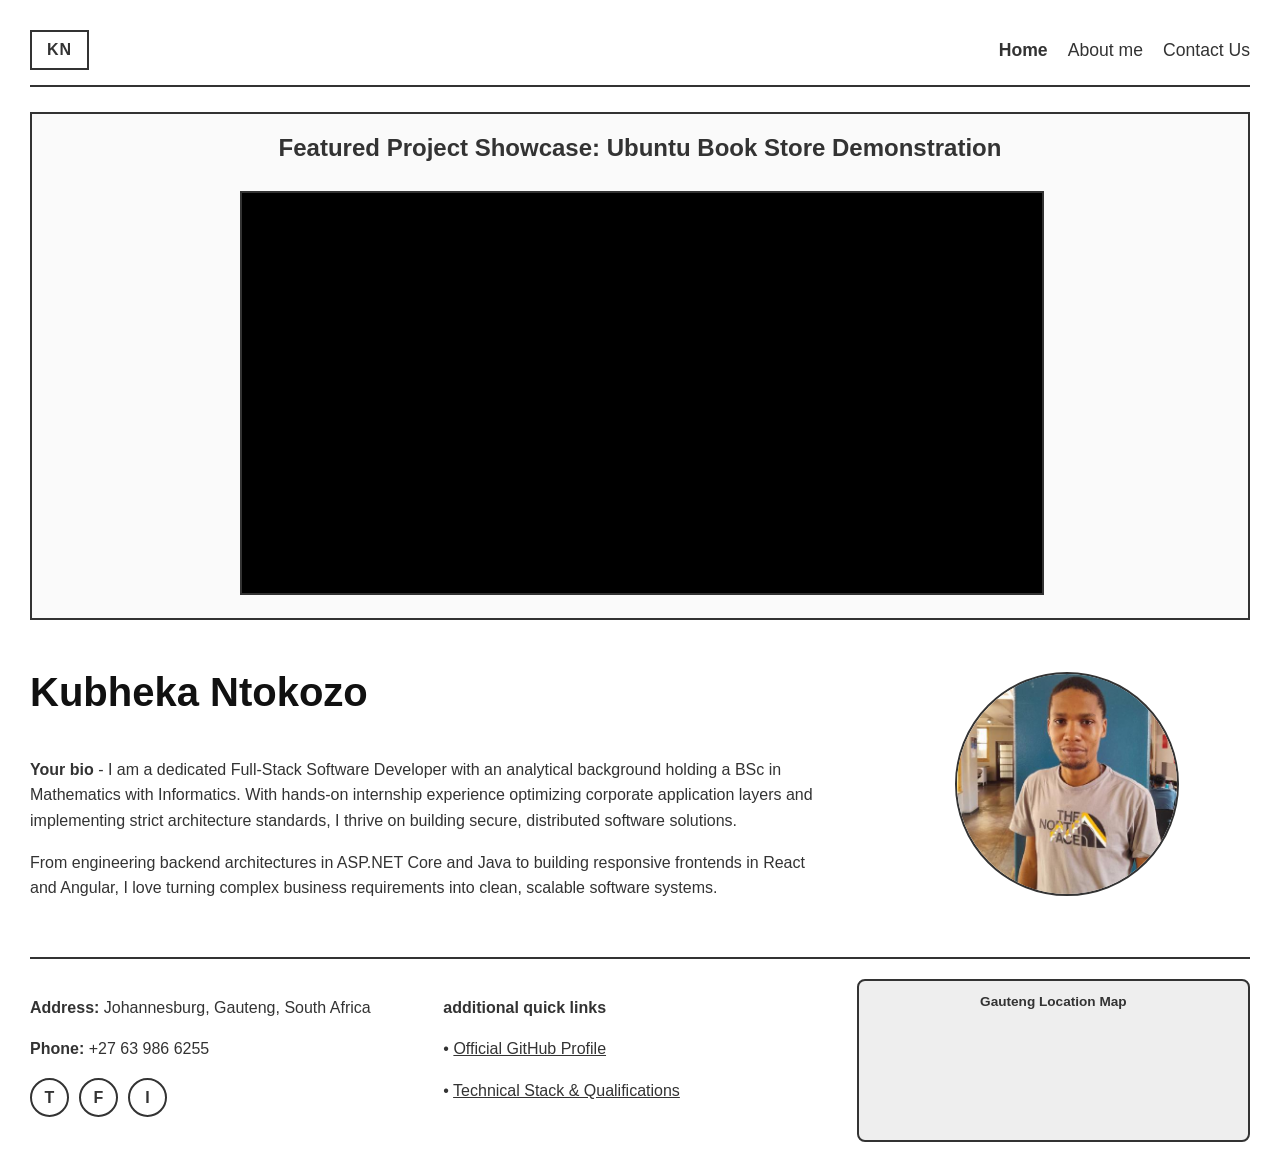
<file: index.html>
<!DOCTYPE html>
<html lang="en">
<head>
    <meta charset="UTF-8">
    <meta name="viewport" content="width=device-width, initial-scale=1.0">
    <title>Kubheka Ntokozo - Portfolio</title>
    <link rel="stylesheet" href="style.css">
</head>
<body>

    <header>
        <div class="logo-box">KN</div>
        <nav>
            <a href="index.html"><strong>Home</strong></a>
            <a href="aboutme.html">About me</a>
            <a href="contactus.html">Contact Us</a>
        </nav>
    </header>

    <main>
      <section class="hero-section">
            <h3>Featured Project Showcase: Ubuntu Book Store Demonstration</h3>
            <div style="max-width: 800px; margin: 0 auto;">
                <iframe 
                    width="100%" 
                    height="400" 
                    src="https://www.youtube.com/embed/btD9nHWLnjI" 
                    title="Featured Project Showcase: Ubuntu Book Store Demonstration" 
                    style="border: 2px solid #333; background: #000;" 
                    allow="accelerometer; autoplay; clipboard-write; encrypted-media; gyroscope; picture-in-picture; web-share" 
                    allowfullscreen>
                </iframe>
            </div>
        </section>
        <section class="bio-container">
            <div class="bio-text">
                <h1>Kubheka Ntokozo</h1>
                <p><strong>Your bio</strong> - I am a dedicated Full-Stack Software Developer with an analytical background holding a BSc in Mathematics with Informatics. With hands-on internship experience optimizing corporate application layers and implementing strict architecture standards, I thrive on building secure, distributed software solutions.</p>
                <p>From engineering backend architectures in ASP.NET Core and Java to building responsive frontends in React and Angular, I love turning complex business requirements into clean, scalable software systems.</p>
            </div>
            <div class="profile-img-container">
                <img class="profile-img" src="images/37531253.jpg" alt="Kubheka Ntokozo Profile Image">
            </div>
        </section>
    </main>

    <footer>
        <div class="footer-left">
            <p><strong>Address:</strong> Johannesburg, Gauteng, South Africa</p>
            <p><strong>Phone:</strong> +27 63 986 6255</p>
            <div class="social-icons">
                <a href="https://twitter.com" target="_blank" title="Twitter">T</a>
                <a href="https://facebook.com" target="_blank" title="Facebook">F</a>
                <a href="https://instagram.com" target="_blank" title="Instagram">I</a>
            </div>
        </div>
        <div class="footer-center">
            <p><strong>additional quick links</strong></p>
            <p>• <a href="https://github.com" target="_blank" style="color: #333;">Official GitHub Profile</a></p>
            <p>• <a href="aboutme.html" style="color: #333;">Technical Stack & Qualifications</a></p>
        </div>
        <div class="footer-right">
            <div class="map-box">
                <p style="margin: 5px 0; font-size: 0.85rem; font-weight: bold;">Gauteng Location Map</p>
                <iframe src="https://maps.google.com/maps?q=Johannesburg&t=&z=13&ie=UTF8&iwloc=&output=embed" width="100%" height="110" style="border:0;" allowfullscreen="" loading="lazy"></iframe>
            </div>
        </div>
    </footer>

</body>
</html>
</file>
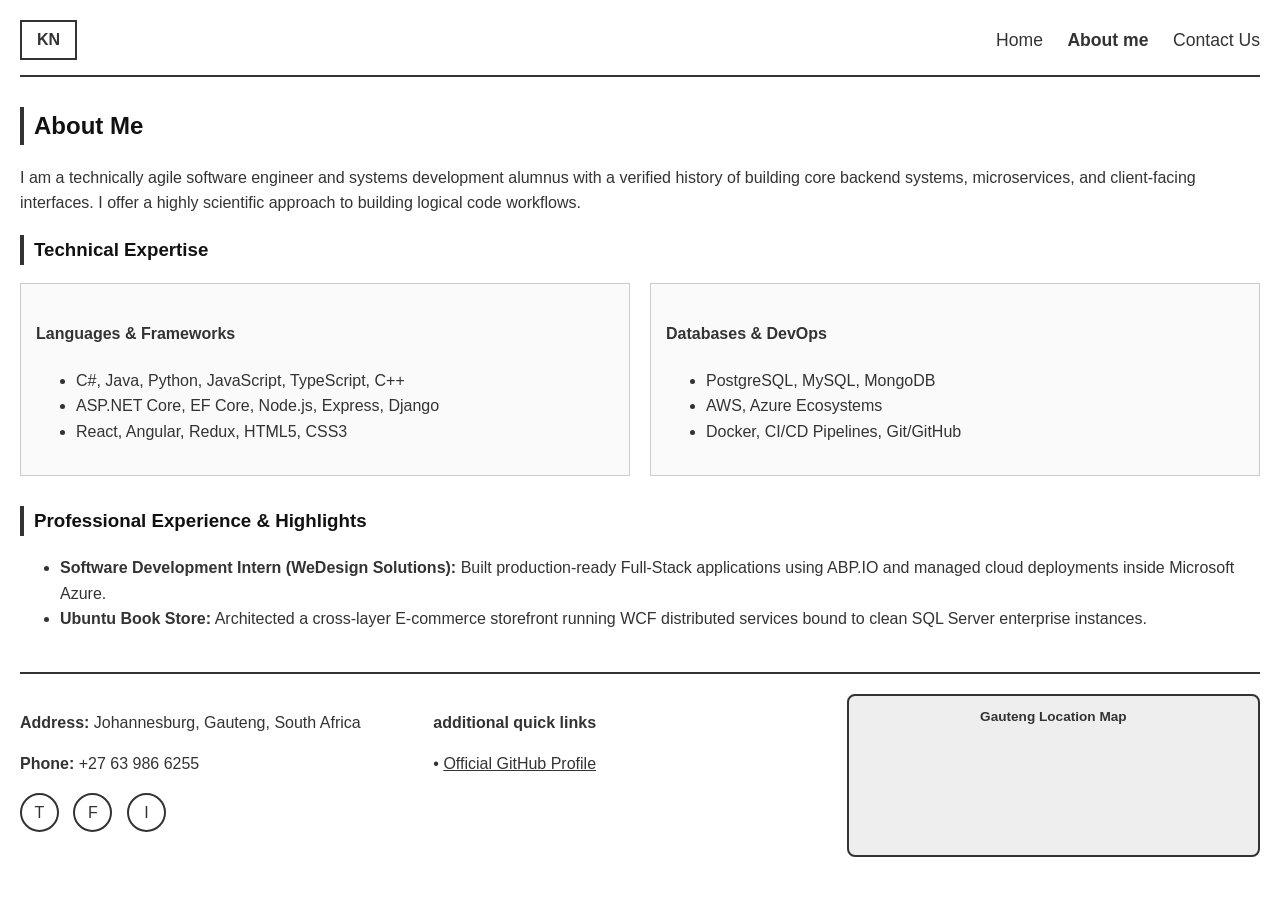
<file: aboutme.html>
<!DOCTYPE html>
<html lang="en">
<head>
    <meta charset="UTF-8">
    <meta name="viewport" content="width=device-width, initial-scale=1.0">
    <title>About Me - Kubheka Ntokozo</title>
    <style>
        body { font-family: 'Segoe UI', Tahoma, Geneva, Verdana, sans-serif; margin: 20px; line-height: 1.6; color: #333; }
        header { display: flex; justify-content: space-between; align-items: center; border-bottom: 2px solid #333; padding-bottom: 15px; }
        .logo-box { border: 2px solid #333; padding: 5px 15px; font-weight: bold; }
        nav a { margin-left: 20px; text-decoration: none; color: #333; font-size: 1.1rem; }
        nav a:hover { text-decoration: underline; }
        
        main { margin: 30px 0; }
        h2, h3 { color: #111; border-left: 4px solid #333; padding-left: 10px; }
        .grid { display: flex; flex-wrap: wrap; gap: 20px; margin-bottom: 30px; }
        .card { flex: 1; min-width: 280px; border: 1px solid #ccc; padding: 15px; background: #fafafa; }
        
        footer { border-top: 2px solid #333; padding-top: 20px; margin-top: 40px; display: flex; justify-content: space-between; flex-wrap: wrap; }
        .footer-left, .footer-center, .footer-right { flex: 1; min-width: 250px; margin-bottom: 20px; }
        .social-icons { margin-top: 15px; }
        .social-icons a { display: inline-block; width: 35px; height: 35px; line-height: 35px; text-align: center; border: 2px solid #333; border-radius: 50%; text-decoration: none; color: #333; margin-right: 10px; }
        .map-box { border: 2px solid #333; border-radius: 8px; padding: 5px; background: #eee; text-align: center; }
    </style>
</head>
<body>

    <header>
        <div class="logo-box">KN</div>
        <nav>
            <a href="index.html">Home</a>
            <a href="aboutme.html"><strong>About me</strong></a>
            <a href="contactus.html">Contact Us</a>
        </nav>
    </header>

    <main>
        <h2>About Me</h2>
        <p>I am a technically agile software engineer and systems development alumnus with a verified history of building core backend systems, microservices, and client-facing interfaces. I offer a highly scientific approach to building logical code workflows.</p>
        
        <h3>Technical Expertise</h3>
        <div class="grid">
            <div class="card">
                <h4>Languages & Frameworks</h4>
                <ul>
                    <li>C#, Java, Python, JavaScript, TypeScript, C++</li>
                    <li>ASP.NET Core, EF Core, Node.js, Express, Django</li>
                    <li>React, Angular, Redux, HTML5, CSS3</li>
                </ul>
            </div>
            <div class="card">
                <h4>Databases & DevOps</h4>
                <ul>
                    <li>PostgreSQL, MySQL, MongoDB</li>
                    <li>AWS, Azure Ecosystems</li>
                    <li>Docker, CI/CD Pipelines, Git/GitHub</li>
                </ul>
            </div>
        </div>

        <h3>Professional Experience & Highlights</h3>
        <ul>
            <li><strong>Software Development Intern (WeDesign Solutions):</strong> Built production-ready Full-Stack applications using ABP.IO and managed cloud deployments inside Microsoft Azure.</li>
            <li><strong>Ubuntu Book Store:</strong> Architected a cross-layer E-commerce storefront running WCF distributed services bound to clean SQL Server enterprise instances.</li>
    
        </ul>
    </main>

    <footer>
        <div class="footer-left">
            <p><strong>Address:</strong> Johannesburg, Gauteng, South Africa</p>
            <p><strong>Phone:</strong> +27 63 986 6255</p>
            <div class="social-icons">
                <a href="https://twitter.com" target="_blank">T</a>
                <a href="https://facebook.com" target="_blank">F</a>
                <a href="https://instagram.com" target="_blank">I</a>
            </div>
        </div>
        <div class="footer-center">
            <p><strong>additional quick links</strong></p>
            <p>• <a href="https://github.com" target="_blank" style="color: #333;">Official GitHub Profile</a></p>
        </div>
        <div class="footer-right">
            <div class="map-box">
                <p style="margin: 5px 0; font-size: 0.85rem; font-weight: bold;">Gauteng Location Map</p>
                <iframe src="https://maps.google.com/maps?q=Johannesburg&t=&z=13&ie=UTF8&iwloc=&output=embed" width="100%" height="110" style="border:0;" allowfullscreen="" loading="lazy"></iframe>
            </div>
        </div>
    </footer>

</body>
</html>
</file>
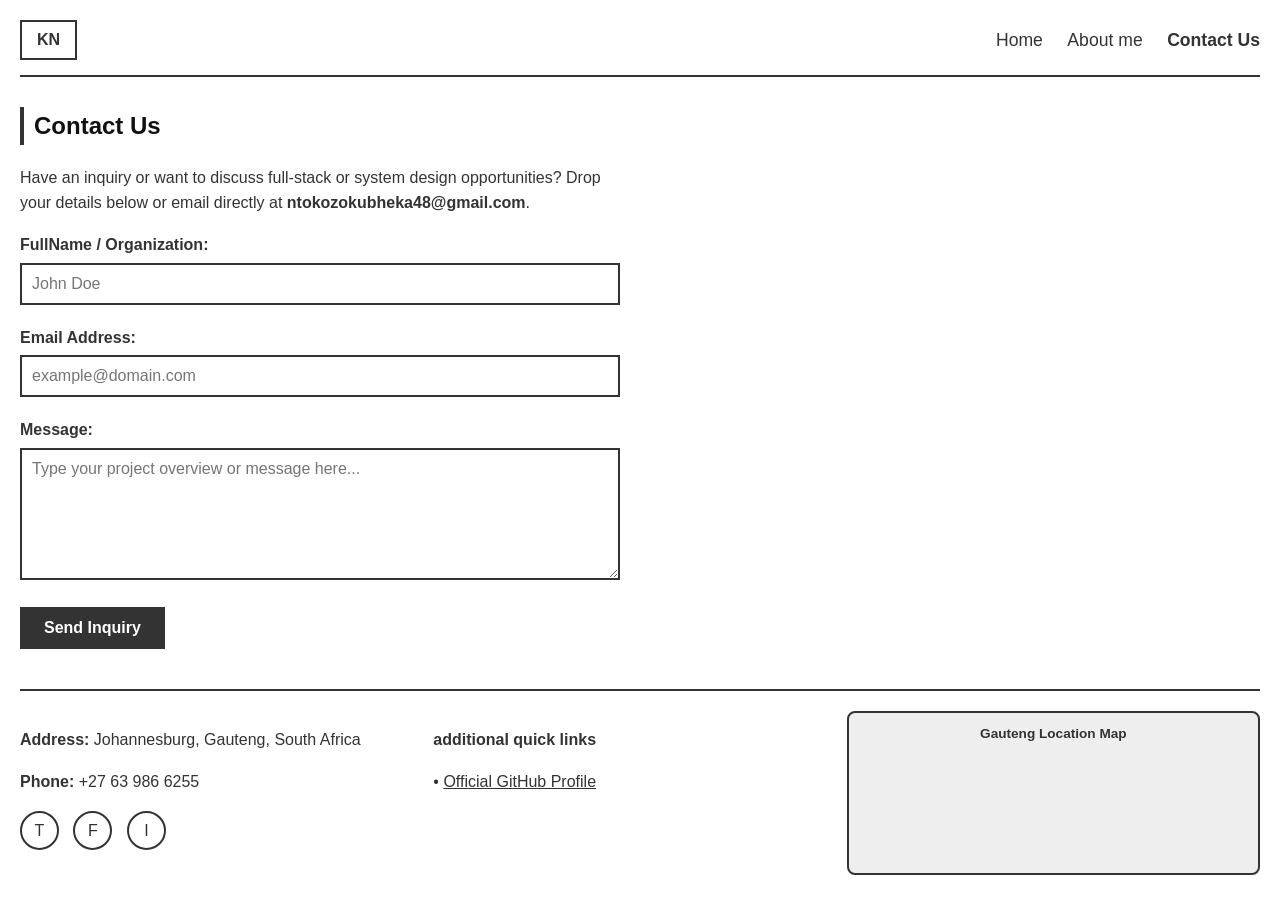
<file: contactus.html>
<!DOCTYPE html>
<html lang="en">
<head>
    <meta charset="UTF-8">
    <meta name="viewport" content="width=device-width, initial-scale=1.0">
    <title>Contact Us - Kubheka Ntokozo</title>
    <style>
        body { font-family: 'Segoe UI', Tahoma, Geneva, Verdana, sans-serif; margin: 20px; line-height: 1.6; color: #333; }
        header { display: flex; justify-content: space-between; align-items: center; border-bottom: 2px solid #333; padding-bottom: 15px; }
        .logo-box { border: 2px solid #333; padding: 5px 15px; font-weight: bold; }
        nav a { margin-left: 20px; text-decoration: none; color: #333; font-size: 1.1rem; }
        nav a:hover { text-decoration: underline; }
        
        main { margin: 30px 0; max-width: 600px; }
        h2 { color: #111; border-left: 4px solid #333; padding-left: 10px; }
        
        .form-group { margin-bottom: 20px; }
        label { display: block; font-weight: bold; margin-bottom: 5px; }
        input[type="text"], input[type="email"], textarea { width: 100%; padding: 10px; border: 2px solid #333; font-family: inherit; font-size: 1rem; box-sizing: border-box; }
        textarea { resize: vertical; }
        button { background: #333; color: #fff; border: none; padding: 12px 24px; font-size: 1rem; font-weight: bold; cursor: pointer; transition: 0.2s ease; }
        button:hover { background: #555; }
        
        footer { border-top: 2px solid #333; padding-top: 20px; margin-top: 40px; display: flex; justify-content: space-between; flex-wrap: wrap; }
        .footer-left, .footer-center, .footer-right { flex: 1; min-width: 250px; margin-bottom: 20px; }
        .social-icons { margin-top: 15px; }
        .social-icons a { display: inline-block; width: 35px; height: 35px; line-height: 35px; text-align: center; border: 2px solid #333; border-radius: 50%; text-decoration: none; color: #333; margin-right: 10px; }
        .map-box { border: 2px solid #333; border-radius: 8px; padding: 5px; background: #eee; text-align: center; }
    </style>
</head>
<body>

    <header>
        <div class="logo-box">KN</div>
        <nav>
            <a href="index.html">Home</a>
            <a href="aboutme.html">About me</a>
            <a href="contactus.html"><strong>Contact Us</strong></a>
        </nav>
    </header>

    <main>
        <h2>Contact Us</h2>
        <p>Have an inquiry or want to discuss full-stack or system design opportunities? Drop your details below or email directly at <strong>ntokozokubheka48@gmail.com</strong>.</p>
        
        <form action="mailto:ntokozokubheka48@gmail.com" method="POST" enctype="text/plain">
            <div class="form-group">
                <label for="userName">FullName / Organization:</label>
                <input type="text" id="userName" name="name" required placeholder="John Doe">
            </div>
            <div class="form-group">
                <label for="userEmail">Email Address:</label>
                <input type="email" id="userEmail" name="email" required placeholder="example@domain.com">
            </div>
            <div class="form-group">
                <label for="userMessage">Message:</label>
                <textarea id="userMessage" name="message" rows="6" required placeholder="Type your project overview or message here..."></textarea>
            </div>
            <button type="submit">Send Inquiry</button>
        </form>
    </main>

    <footer>
        <div class="footer-left">
            <p><strong>Address:</strong> Johannesburg, Gauteng, South Africa</p>
            <p><strong>Phone:</strong> +27 63 986 6255</p>
            <div class="social-icons">
                <a href="https://twitter.com" target="_blank">T</a>
                <a href="https://facebook.com" target="_blank">F</a>
                <a href="https://instagram.com" target="_blank">I</a>
            </div>
        </div>
        <div class="footer-center">
            <p><strong>additional quick links</strong></p>
            <p>• <a href="https://github.com" target="_blank" style="color: #333;">Official GitHub Profile</a></p>
        </div>
        <div class="footer-right">
            <div class="map-box">
                <p style="margin: 5px 0; font-size: 0.85rem; font-weight: bold;">Gauteng Location Map</p>
                <iframe src="https://maps.google.com/maps?q=Johannesburg&t=&z=13&ie=UTF8&iwloc=&output=embed" width="100%" height="110" style="border:0;" allowfullscreen="" loading="lazy"></iframe>
            </div>
        </div>
    </footer>

</body>
</html>
</file>
<file: style.css>
body { 
    font-family: 'Segoe UI', Tahoma, Geneva, Verdana, sans-serif; 
    margin: 15px; 
    line-height: 1.6; 
    color: #333; 
}

header { 
    display: flex; 
    flex-direction: column;
    gap: 15px;
    align-items: center; 
    border-bottom: 2px solid #333; 
    padding-bottom: 15px; 
}

.logo-box { 
    border: 2px solid #333; 
    padding: 5px 15px; 
    font-weight: bold; 
    letter-spacing: 1px; 
}

nav {
    display: flex;
    flex-wrap: wrap;
    justify-content: center;
    gap: 15px;
}

nav a { 
    text-decoration: none; 
    color: #333; 
    font-size: 1rem; 
}

nav a:hover { 
    text-decoration: underline; 
}

/* Hero Video Section */
.hero-section { 
    text-align: center; 
    margin: 25px 0; 
    border: 2px solid #333; 
    padding: 15px; 
    background-color: #fafafa; 
}

.hero-section h3 { 
    margin-top: 0; 
    font-size: 1.2rem;
}

.video-wrapper {
    position: relative;
    padding-bottom: 56.25%; 
    height: 0;
    overflow: hidden;
    max-width: 800px;
    margin: 0 auto;
    border: 2px solid #333; 
}

.video-wrapper iframe {
    position: absolute;
    top: 0;
    left: 0;
    width: 100%;
    height: 100%;
    background: #000;
}

/* Bio Section (Mobile First: Stacked) */
.bio-container { 
    display: flex; 
    flex-direction: column-reverse; /* Put image on top on mobile, text below */
    align-items: center; 
    margin: 30px 0; 
    gap: 25px; 
}

.bio-text { 
    width: 100%; 
    text-align: center;
}

.bio-text h1 { 
    margin-top: 0; 
    font-size: 2rem; 
    color: #111; 
}

.profile-img-container { 
    width: 100%; 
    text-align: center; 
}

.profile-img { 
    width: 180px; 
    height: 180px; 
    border-radius: 50%; 
    object-fit: cover; 
    border: 2px solid #333; 
}

/* Footer Section */
footer { 
    border-top: 2px solid #333; 
    padding-top: 20px; 
    margin-top: 40px; 
    display: flex; 
    flex-direction: column; /* Stacked layout for mobile */
    gap: 20px;
}

.footer-left, .footer-center, .footer-right { 
    width: 100%;
    text-align: center;
}

.social-icons { 
    margin-top: 15px; 
    display: flex;
    justify-content: center;
}

.social-icons a { 
    display: inline-block; 
    width: 35px; 
    height: 35px; 
    line-height: 35px; 
    text-align: center; 
    border: 2px solid #333; 
    border-radius: 50%; 
    text-decoration: none; 
    color: #333; 
    font-weight: bold; 
    margin: 0 5px; 
}

.social-icons a:hover { 
    background-color: #333; 
    color: #fff; 
}

.map-box { 
    border: 2px solid #333; 
    border-radius: 8px; 
    padding: 5px; 
    background: #eee; 
    text-align: center; 
    max-width: 400px;
    margin: 0 auto;
}


@media (min-width: 768px) {
    body {
        margin: 30px;
    }

    header { 
        flex-direction: row; 
        justify-content: space-between; 
    }

    nav {
        gap: 0;
    }

    nav a { 
        margin-left: 20px; 
        font-size: 1.1rem; 
    }

    .hero-section h3 { 
        font-size: 1.5rem;
    }

    .bio-container { 
        flex-direction: row; 
        justify-content: space-between; 
        margin: 40px 0; 
        gap: 40px; 
    }

    .bio-text { 
        width: 65%; 
        text-align: left;
    }

    .bio-text h1 { 
        font-size: 2.5rem; 
    }

    .profile-img-container { 
        width: 30%; 
    }

    .profile-img { 
        width: 220px; 
        height: 220px; 
    }

    footer { 
        flex-direction: row;
        justify-content: space-between; 
        flex-wrap: wrap; 
    }

    .footer-left, .footer-center, .footer-right { 
        flex: 1; 
        min-width: 220px; 
        text-align: left;
        margin-bottom: 0;
    }

    .social-icons {
        justify-content: flex-start;
    }
    
    .social-icons a {
        margin-left: 0;
        margin-right: 10px;
    }

    .map-box {
        margin: 0;
    }
}
</file>
